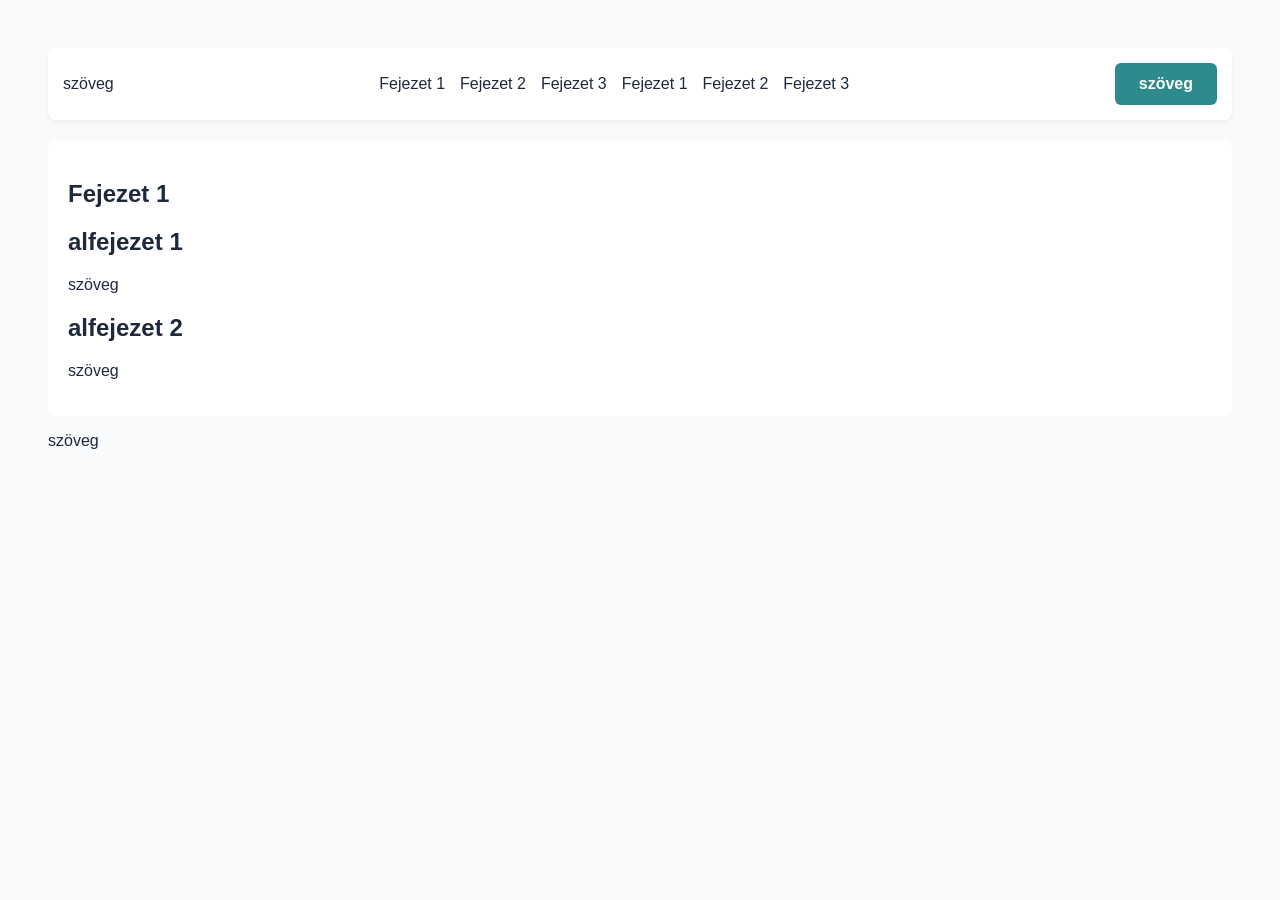
<file: index.html>
<!DOCTYPE html>
<html lang="hu">
<head>
<meta charset="UTF-8">
<meta name="viewport" content="width=device-width, initial-scale=1.0">
<title>szöveg</title>
<link rel="stylesheet" href="./style.css">
</head>
<body>
<header>
<nav>
<div class="logo">szöveg</div>
<ul class="nav-links">
    <li><a href="index.html#fejezet-1">Fejezet 1</a></li>
    <li><a href="fejezet-2.html#fejezet-2">Fejezet 2</a></li>
    <li><a href="fejezet-3.html#fejezet-3">Fejezet 3</a></li>
    <li><a href="index.html">Fejezet 1</a></li>
    <li><a href="fejezet-2.html">Fejezet 2</a></li>
    <li><a href="fejezet-3.html">Fejezet 3</a></li>
</ul>
<button id="theme-toggle">szöveg</button>
</nav>
</header>

<main>
    <section id="fejezet-1" class="content-section">
        <h1>Fejezet 1</h1>
        <article>
            <h2>alfejezet 1</h2>
            <p>szöveg</p>
        </article>
        <article>
            <h2>alfejezet 2</h2>
            <p>szöveg</p>
        </article>
    </section>
</main>

<footer>
<p>szöveg</p>
</footer>

<script src="./script.js"></script>
</body>
</html>
</file>
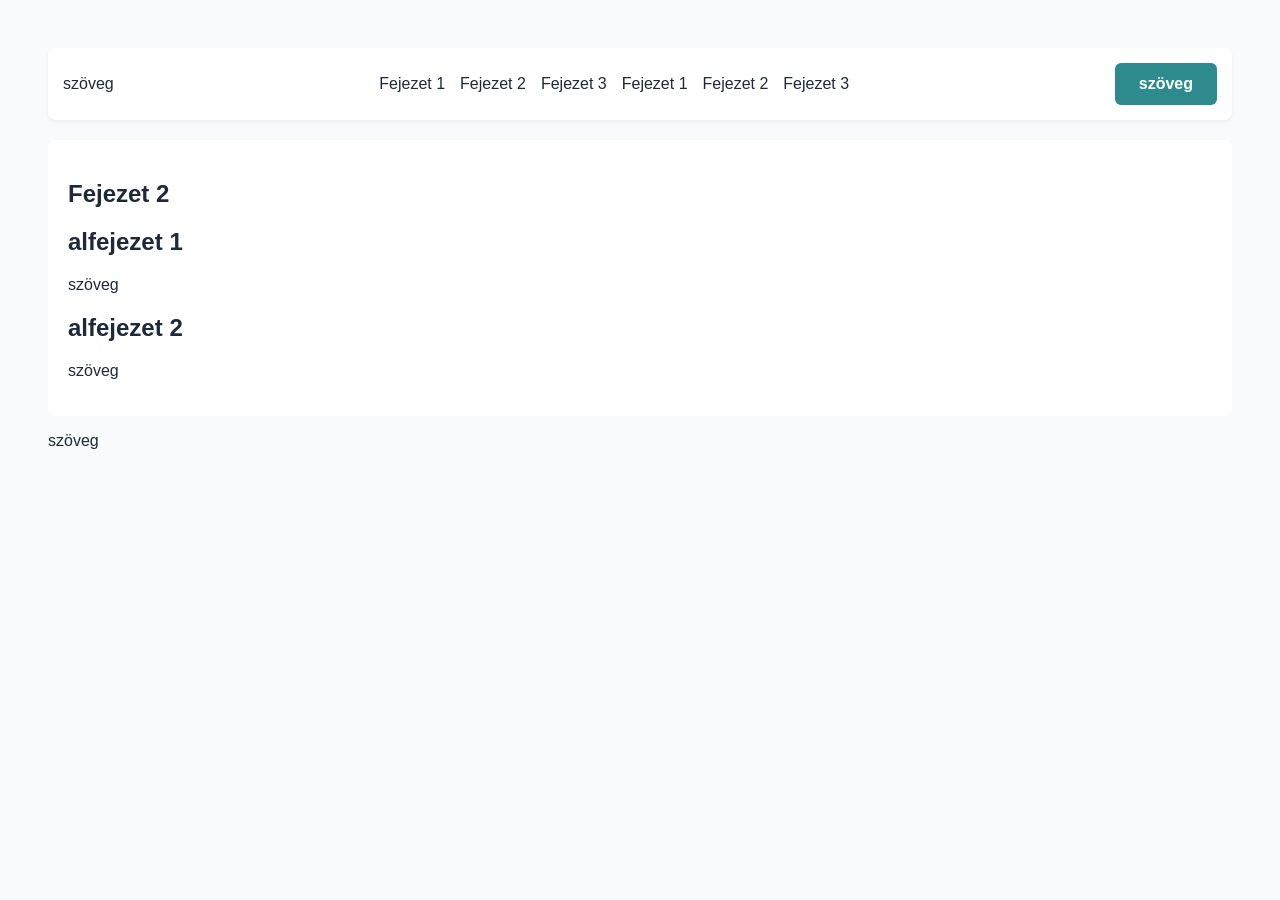
<file: fejezet-2.html>
<!DOCTYPE html>
<html lang="hu">
<head>
<meta charset="UTF-8">
<meta name="viewport" content="width=device-width, initial-scale=1.0">
<title>szöveg</title>
<link rel="stylesheet" href="./style.css">
</head>
<body>
<header>
<nav>
<div class="logo">szöveg</div>
<ul class="nav-links">
    <li><a href="index.html#fejezet-1">Fejezet 1</a></li>
    <li><a href="fejezet-2.html#fejezet-2">Fejezet 2</a></li>
    <li><a href="fejezet-3.html#fejezet-3">Fejezet 3</a></li>
    <li><a href="index.html">Fejezet 1</a></li>
    <li><a href="fejezet-2.html">Fejezet 2</a></li>
    <li><a href="fejezet-3.html">Fejezet 3</a></li>
</ul>
<button id="theme-toggle">szöveg</button>
</nav>
</header>

<main>
    <section id="fejezet-2" class="content-section">
        <h1>Fejezet 2</h1>
        <article>
            <h2>alfejezet 1</h2>
            <p>szöveg</p>
        </article>
        <article>
            <h2>alfejezet 2</h2>
            <p>szöveg</p>
        </article>
    </section>
</main>

<footer>
<p>szöveg</p>
</footer>

<script src="./script.js"></script>
</body>
</html>
</file>
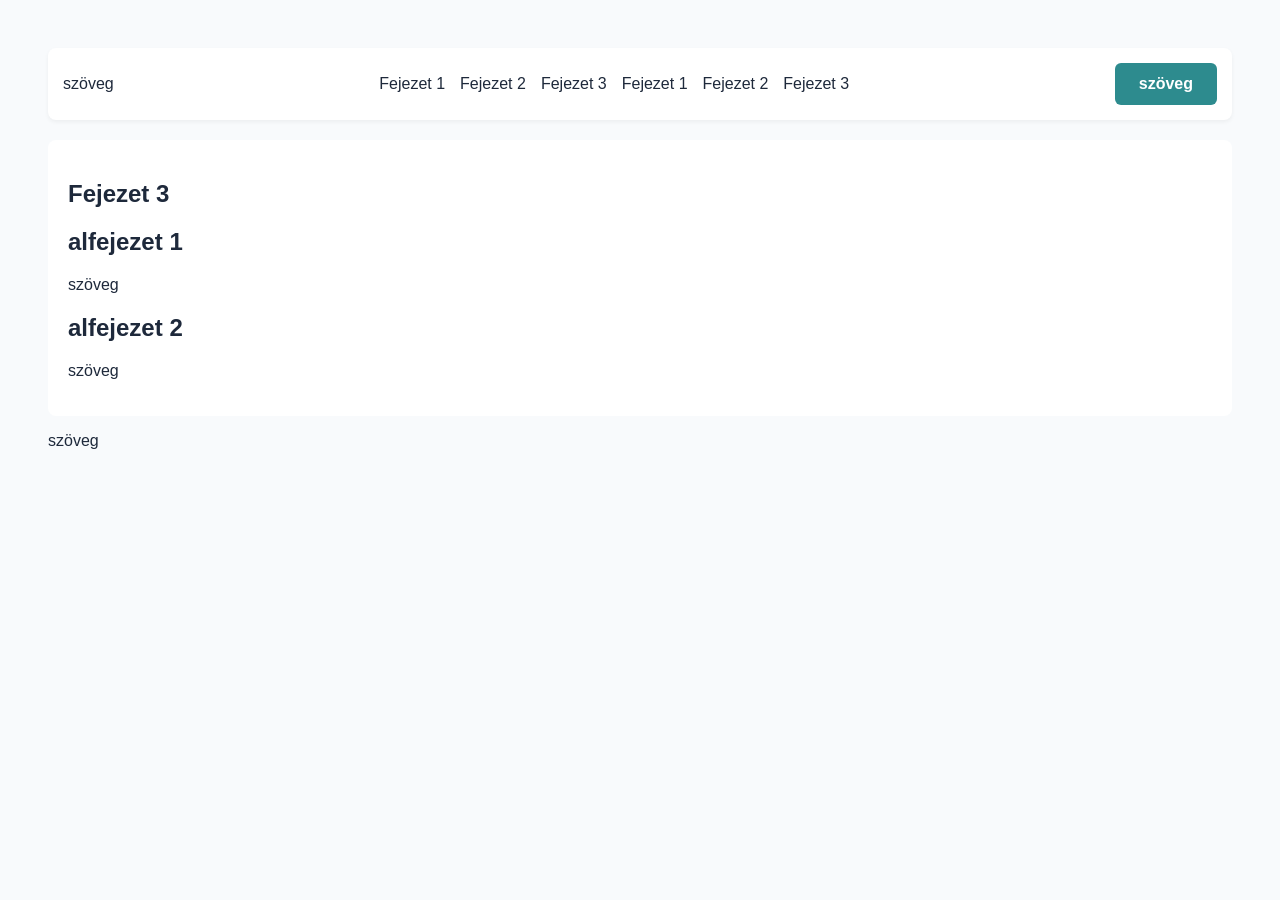
<file: fejezet-3.html>
<!DOCTYPE html>
<html lang="hu">
<head>
<meta charset="UTF-8">
<meta name="viewport" content="width=device-width, initial-scale=1.0">
<title>szöveg</title>
<link rel="stylesheet" href="./style.css">
</head>
<body>
<header>
<nav>
<div class="logo">szöveg</div>
<ul class="nav-links">
    <li><a href="index.html#fejezet-1">Fejezet 1</a></li>
    <li><a href="fejezet-2.html#fejezet-2">Fejezet 2</a></li>
    <li><a href="fejezet-3.html#fejezet-3">Fejezet 3</a></li>
    <li><a href="index.html">Fejezet 1</a></li>
    <li><a href="fejezet-2.html">Fejezet 2</a></li>
    <li><a href="fejezet-3.html">Fejezet 3</a></li>
</ul>
<button id="theme-toggle">szöveg</button>
</nav>
</header>

<main>
    <section id="fejezet-3" class="content-section">
        <h1>Fejezet 3</h1>
        <article>
            <h2>alfejezet 1</h2>
            <p>szöveg</p>
        </article>
        <article>
            <h2>alfejezet 2</h2>
            <p>szöveg</p>
        </article>
    </section>
</main>

<footer>
<p>szöveg</p>
</footer>

<script src="./script.js"></script>
</body>
</html>
</file>
<file: style.css>
:root {
    --bg-main: #F8FAFC;
    --bg-card: #FFFFFF;
    --text-main: #1E293B;
    --text-sec: #64748B;
    --accent: #2D8B8E;
}
[data-theme="dark"] {
    --bg-main: #0F172A;
    --bg-card: #1E293B;
    --text-main: #E2E8F0;
    --text-sec: #94A3B8;
    --accent: #5ECCD0;
}
body {
    background-color: var(--bg-main);
    color: var(--text-main);
    font-family: sans-serif;
    transition: background-color 0.3s, color 0.3s;
    padding: 40px;
}
header {
    margin-bottom: 20px;
}
nav {
    display: flex;
    justify-content: space-between;
    align-items: center;
    background-color: var(--bg-card);
    padding: 15px;
    border-radius: 8px;
    box-shadow: 0 2px 4px rgba(0,0,0,0.05);
}
.nav-links {
    display: flex;
    gap: 15px;
    list-style: none;
    padding: 0;
    margin: 0;
}
.nav-links a {
    color: var(--text-main);
    text-decoration: none;
}
button {
    background-color: var(--accent);
    color: #FFFFFF;
    border: none;
    padding: 12px 24px;
    border-radius: 6px;
    font-size: 16px;
    cursor: pointer;
    font-weight: bold;
}
.content-section {
    background-color: var(--bg-card);
    padding: 20px;
    border-radius: 8px;
    margin-top: 20px;
}
</file>
